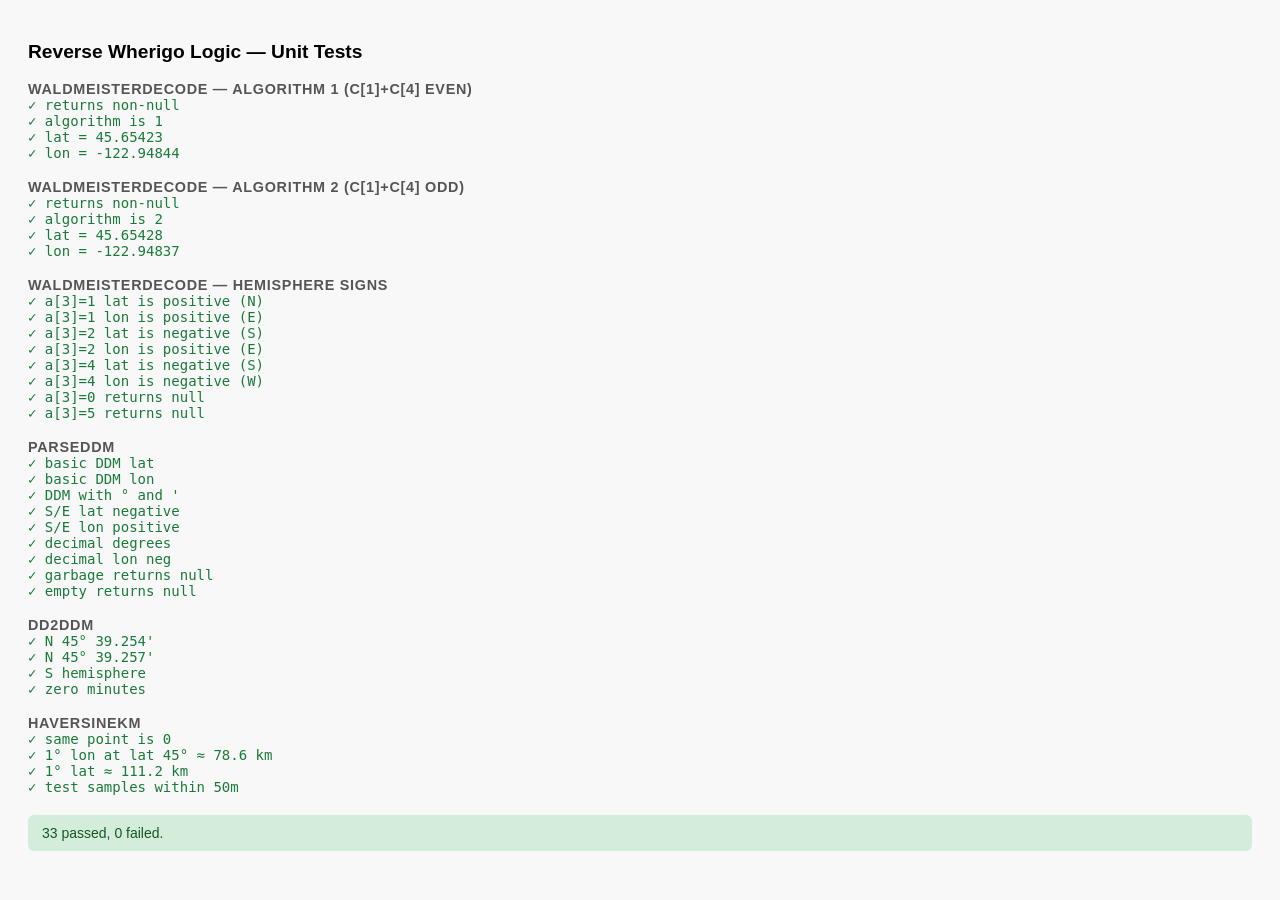
<file: test.html>
<!DOCTYPE html>
<html lang="en">
<head>
   <meta charset="UTF-8">
   <title>Reverse Wherigo — Unit Tests</title>
   <script src="reversewherigo-logic.js"></script>
   <style>
      body { font-family: monospace; font-size: 14px; padding: 20px; background: #f8f8f8; }
      h1   { font-family: sans-serif; font-size: 1.2rem; margin-bottom: 12px; }
      .pass { color: #1a7a3a; }
      .fail { color: #c0392b; font-weight: bold; }
      .suite { margin-top: 18px; font-weight: bold; font-family: sans-serif; font-size: .9rem;
               text-transform: uppercase; letter-spacing: .05em; color: #555; }
      pre { margin: 0; }
      #summary { margin-top: 20px; padding: 10px 14px; border-radius: 6px; font-family: sans-serif; }
      #summary.ok  { background: #d4edda; color: #155724; }
      #summary.bad { background: #f8d7da; color: #721c24; }
   </style>
</head>
<body>
<h1>Reverse Wherigo Logic — Unit Tests</h1>
<div id="out"></div>
<div id="summary"></div>

<script>
   var L    = ReverseWherigoLogic;
   var pass = 0, fail = 0;
   var buf  = '';

   function suite(name) { buf += '<div class="suite">' + name + '</div>'; }

   function check(label, got, expected, tol) {
      var ok;
      if (typeof expected === 'number') {
         ok = Math.abs(got - expected) <= (tol || 0);
      } else {
         ok = got === expected;
      }
      if (ok) {
         pass++;
         buf += '<div class="pass">✓ ' + label + '</div>';
      } else {
         fail++;
         buf += '<div class="fail">✗ ' + label +
                '<br>  got:      <pre>' + JSON.stringify(got)      + '</pre>' +
                '<br>  expected: <pre>' + JSON.stringify(expected) + '</pre></div>';
      }
   }

   // ── waldmeisterDecode ────────────────────────────────────────────────────
   suite('waldmeisterDecode — Algorithm 1 (c[1]+c[4] even)');
   // Full codes: A=414383 B=460954 C=240522
   // Expect: N 45.65423° W 122.94844°
   (function () {
      var a = [4,1,4,3,8,3];
      var b = [4,6,0,9,5,4];
      var c = [2,4,0,5,2,2];
      var r = L.waldmeisterDecode(a, b, c);
      check('returns non-null',     r !== null, true);
      check('algorithm is 1',       r && r.alg, 1);
      check('lat = 45.65423',       r && r.lat, 45.65423, 1e-9);
      check('lon = -122.94844',     r && r.lon, -122.94844, 1e-9);
   }());

   suite('waldmeisterDecode — Algorithm 2 (c[1]+c[4] odd)');
   // Full codes: A=896325 B=470418 C=530422
   // Expect: N 45.65428° W 122.94837°
   (function () {
      var a = [8,9,6,3,2,5];
      var b = [4,7,0,4,1,8];
      var c = [5,3,0,4,2,2];
      var r = L.waldmeisterDecode(a, b, c);
      check('returns non-null',     r !== null, true);
      check('algorithm is 2',       r && r.alg, 2);
      check('lat = 45.65428',       r && r.lat, 45.65428, 1e-9);
      check('lon = -122.94837',     r && r.lon, -122.94837, 1e-9);
   }());

   suite('waldmeisterDecode — hemisphere signs');
   (function () {
      // a[3]=1 → N, E: expect positive lat AND lon
      var a1 = [0,1,4,1,5,3]; var b1 = [4,6,0,9,5,4]; var c1 = [2,4,0,5,2,2];
      var r1 = L.waldmeisterDecode(a1, b1, c1);
      check('a[3]=1 lat is positive (N)', r1 && r1.lat > 0, true);
      check('a[3]=1 lon is positive (E)', r1 && r1.lon > 0, true);

      // a[3]=2 → S, E: negative lat, positive lon
      var a2 = [0,1,4,2,5,3]; var r2 = L.waldmeisterDecode(a2, b1, c1);
      check('a[3]=2 lat is negative (S)', r2 && r2.lat < 0, true);
      check('a[3]=2 lon is positive (E)', r2 && r2.lon > 0, true);

      // a[3]=4 → S, W: both negative
      var a4 = [0,1,4,4,5,3]; var r4 = L.waldmeisterDecode(a4, b1, c1);
      check('a[3]=4 lat is negative (S)', r4 && r4.lat < 0, true);
      check('a[3]=4 lon is negative (W)', r4 && r4.lon < 0, true);

      // a[3]=0 → invalid, returns null
      var a0 = [0,1,4,0,5,3]; var r0 = L.waldmeisterDecode(a0, b1, c1);
      check('a[3]=0 returns null',        r0, null);

      // a[3]=5 → invalid, returns null
      var a5 = [0,1,4,5,5,3]; var r5 = L.waldmeisterDecode(a5, b1, c1);
      check('a[3]=5 returns null',        r5, null);
   }());

   // ── parseDDM ─────────────────────────────────────────────────────────────
   suite('parseDDM');
   (function () {
      var r;

      r = L.parseDDM('N 45 39.257 W 122 56.923');
      check('basic DDM lat',  r && r.lat, 45 + 39.257/60,  1e-9);
      check('basic DDM lon',  r && r.lon, -(122 + 56.923/60), 1e-9);

      r = L.parseDDM('N 45° 39.257\' W 122° 56.923\'');
      check('DDM with ° and \'', r && r.lat, 45 + 39.257/60, 1e-9);

      r = L.parseDDM('S 33 51.520 E 151 12.600');
      check('S/E lat negative', r && r.lat < 0, true);
      check('S/E lon positive', r && r.lon > 0, true);

      r = L.parseDDM('45.65423 -122.94844');
      check('decimal degrees',  r && r.lat, 45.65423,   1e-6);
      check('decimal lon neg',  r && r.lon, -122.94844, 1e-6);

      r = L.parseDDM('not a coordinate');
      check('garbage returns null', r, null);

      r = L.parseDDM('');
      check('empty returns null',   r, null);
   }());

   // ── dd2ddm ───────────────────────────────────────────────────────────────
   suite('dd2ddm');
   (function () {
      check('N 45° 39.254\'',
         L.dd2ddm(45.65423, -122.94844),
         "N 45° 39.254' W 122° 56.906'"
      );
      check('N 45° 39.257\'',
         L.dd2ddm(45.65428, -122.94837),
         "N 45° 39.257' W 122° 56.902'"
      );
      check('S hemisphere',
         L.dd2ddm(-33.85867, 151.21),
         "S 33° 51.520' E 151° 12.600'"
      );
      check('zero minutes',
         L.dd2ddm(45.0, -122.0),
         "N 45° 00.000' W 122° 00.000'"
      );
   }());

   // ── haversineKm ──────────────────────────────────────────────────────────
   suite('haversineKm');
   (function () {
      // Same point → 0
      check('same point is 0', L.haversineKm(45, -122, 45, -122), 0, 1e-9);

      // Known: N 45° W 122° to N 45° W 123° — roughly 79 km
      var d = L.haversineKm(45, -122, 45, -123);
      check('1° lon at lat 45° ≈ 78.6 km', d, 78.6, 0.2);

      // Known: 1° lat ≈ 111.3 km
      var d2 = L.haversineKm(45, -122, 46, -122);
      check('1° lat ≈ 111.2 km', d2, 111.2, 0.1);

      // Small distance: 1 mile ≈ 1.609 km
      var d3 = L.haversineKm(45.65423, -122.94844, 45.65428, -122.94837);
      check('test samples within 50m', d3 < 0.05, true);
   }());

   // ── Output ───────────────────────────────────────────────────────────────
   document.getElementById('out').innerHTML = buf;
   var s = document.getElementById('summary');
   s.textContent = pass + ' passed, ' + fail + ' failed.';
   s.className = fail === 0 ? 'ok' : 'bad';
</script>
</body>
</html>
</file>
